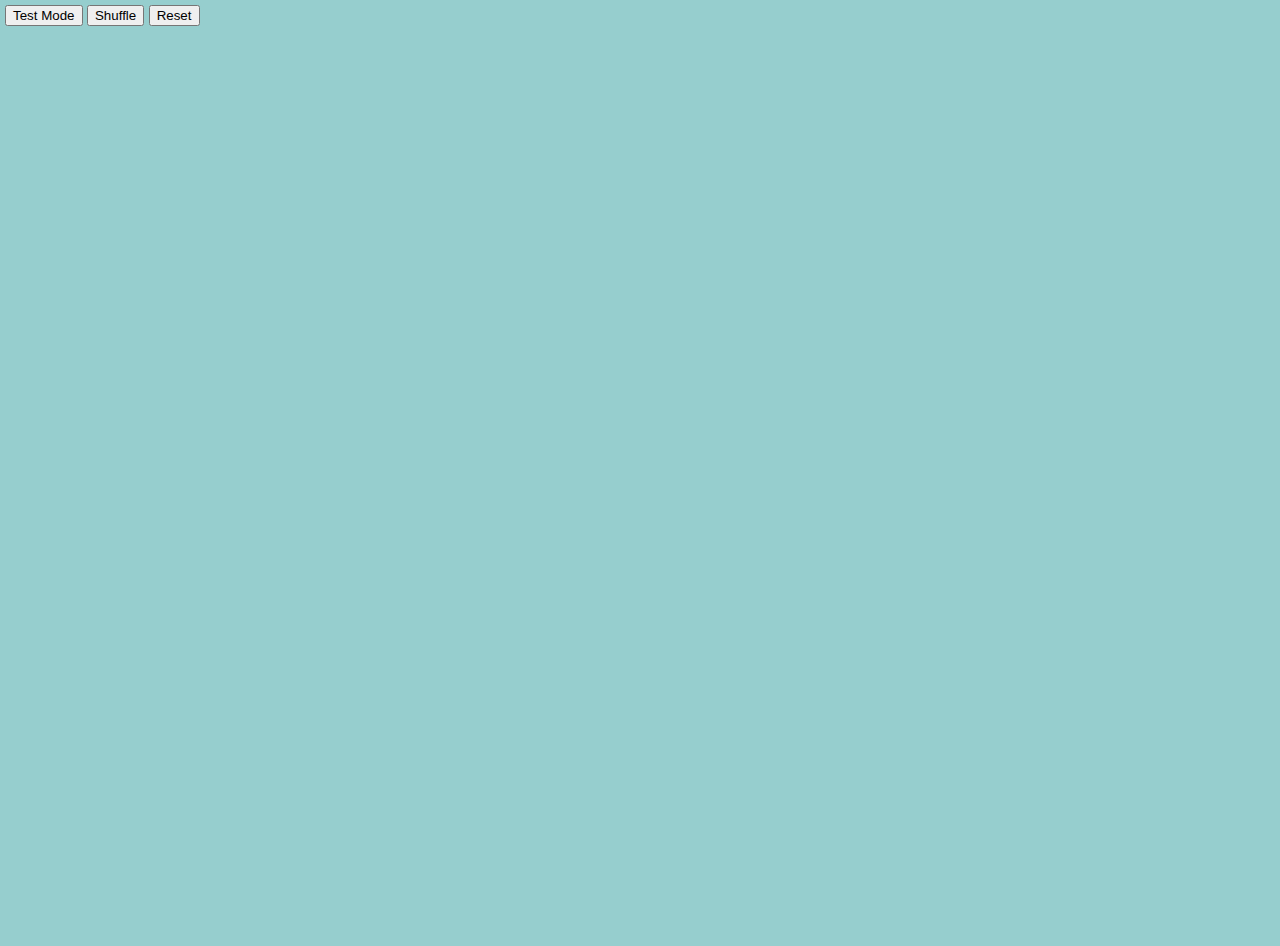
<file: index.html>
<!DOCTYPE html>
<html>
  <head>
    <title>Google Sheets API Quickstart</title>
    <meta charset='utf-8' />
    <meta name="viewport" content="width=device-width, initial-scale=1">
    <link rel="stylesheet" type="text/css" href="style/flashcards.css">
  </head>
  <body>
    <!-- <p>Google Sheets API Quickstart</p> -->

    <!--Add buttons to initiate auth sequence and sign out-->
    <div class="button-container">
      <button id="authorize-button" style="display: none;">Authorize</button>
      <button id="signout-button" style="display: none;">Sign Out</button>
      <button onclick="testMode()" id="test-mode">Test Mode</button>
      <button onclick="shuffleCards()" id="shuffle">Shuffle</button>
      <button onclick="resetCards()" id="reset">Reset</button>
    </div>
    <div class="flashcard-container"></div>
    <!-- <pre id="content"></pre> -->
    <script src="https://ajax.googleapis.com/ajax/libs/jquery/3.2.1/jquery.min.js"></script>
    <script src="flashcards.js"></script>
    <script async defer src="https://apis.google.com/js/api.js"
      onload="this.onload=function(){};handleClientLoad()"
      onreadystatechange="if (this.readyState === 'complete') this.onload()">
    </script>
  </body>
</html>
</file>
<file: style/flashcards.css>
html{
  background-color: #96cece;
  font-family: Helvetica, Arial, sans-serif;
}

body{
  margin:0px;
}

.button-container{
  margin: 5px;
}

.flashcard-container{
  display:flex;
  flex-wrap:wrap;
  width: 100%;
  height: 100vh;
  justify-content:center;
  align-items: center;
  align-content:flex-start;
  margin: 10px 0px;
}

.flashcard-wrapper{
  position: relative;
}

.flashcard{
  box-shadow: 0px 2px 2px #9E9E9E;
  padding: 20px;
  margin: 2px;
  width: 350px;
  height:180px;
  box-sizing:border-box;
  /*   overflow-y:scroll; */
  background-color: rgb(255, 238, 173);
  border-radius: 4px;
  color: #212121;
  position: relative;
}

.title{
  font-family: Helvetica;
  text-transform: uppercase;
}

.subtitle{
  height: 120px;
  overflow-y: scroll;
  font-family: Minion;
  /* color: #212121; */
}

/*nice red #f5aea7*/

.star{
  width: 20px;
  padding: 10px;
  top: 0px;
  position: absolute;
  right:0px;
}
</file>
